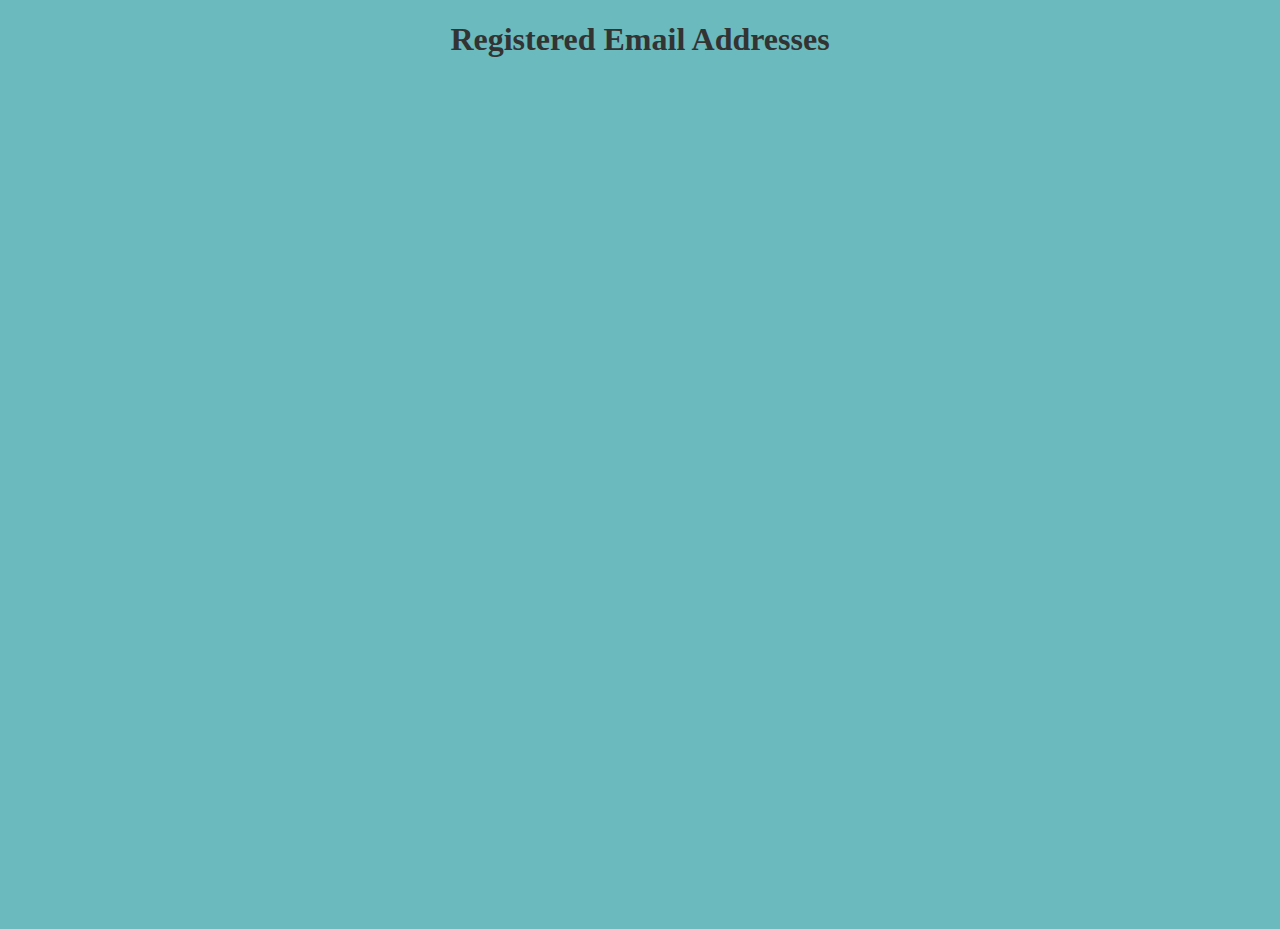
<file: subscribtion.html>
<!DOCTYPE html>
<html lang="en">
<head>
    <meta charset="UTF-8">
    <meta name="viewport" content="width=device-width, initial-scale=1.0">
    <link rel="stylesheet" href="css/subscription.css">
    <title>Registered Emails</title>
</head>
<body>
    <h1>Registered Email Addresses</h1>
    <ul id="registeredEmails"></ul>

    <script>
        document.addEventListener("DOMContentLoaded", function() {
    // Function to display registered emails
    function displayRegisteredEmails() {
        const registeredEmailsElement = document.getElementById("registeredEmails");
        registeredEmailsElement.innerHTML = ""; // Clear previous entries

        // Retrieve emails from local storage
        const emails = JSON.parse(localStorage.getItem("newsletterEmails")) || [];

        // Display each email in the list
        emails.forEach(function(email) {
            const li = document.createElement("li");
            li.textContent = email;
            registeredEmailsElement.appendChild(li);
        });
    }

    // Call the function initially to display any existing registered emails
    displayRegisteredEmails();
});


    </script>
</body>
</html>
</file>
<file: css/subscription.css>
body {
  font-family: Arial, sans-serif;
  background-color: #6bbabe;
  height: 100vh;
}

.container {
  background-color: #6bbabe;
  border-radius: 10px;
  box-shadow: 0px 0px 10px rgba(0, 0, 0, 0.1);
  padding: 20px;
  width: 400px;
}

h1 {
  text-align: center;
  color: #333;
  font-family: "montserrat";
  font-weight: bold;
}

ul {
  list-style-type: none;
  padding: 0;
  font-family: "montserrat";
  font-weight: lighter;
  border-radius: 5px;
  background-color: rgb(54, 123, 114);
  color:#eee;
  text-align: center;
}

li {
  padding: 10px 0;
  border-bottom: 2px solid #ddd;
  font-size: 16px;
}

li:last-child {
  border-bottom: none;
}

.alert {
  background-color: #4CAF50; /* Green */
  color: white;
  padding: 10px;
  text-align: center;
  border-radius: 5px;
  margin-bottom: 10px;
}
</file>
